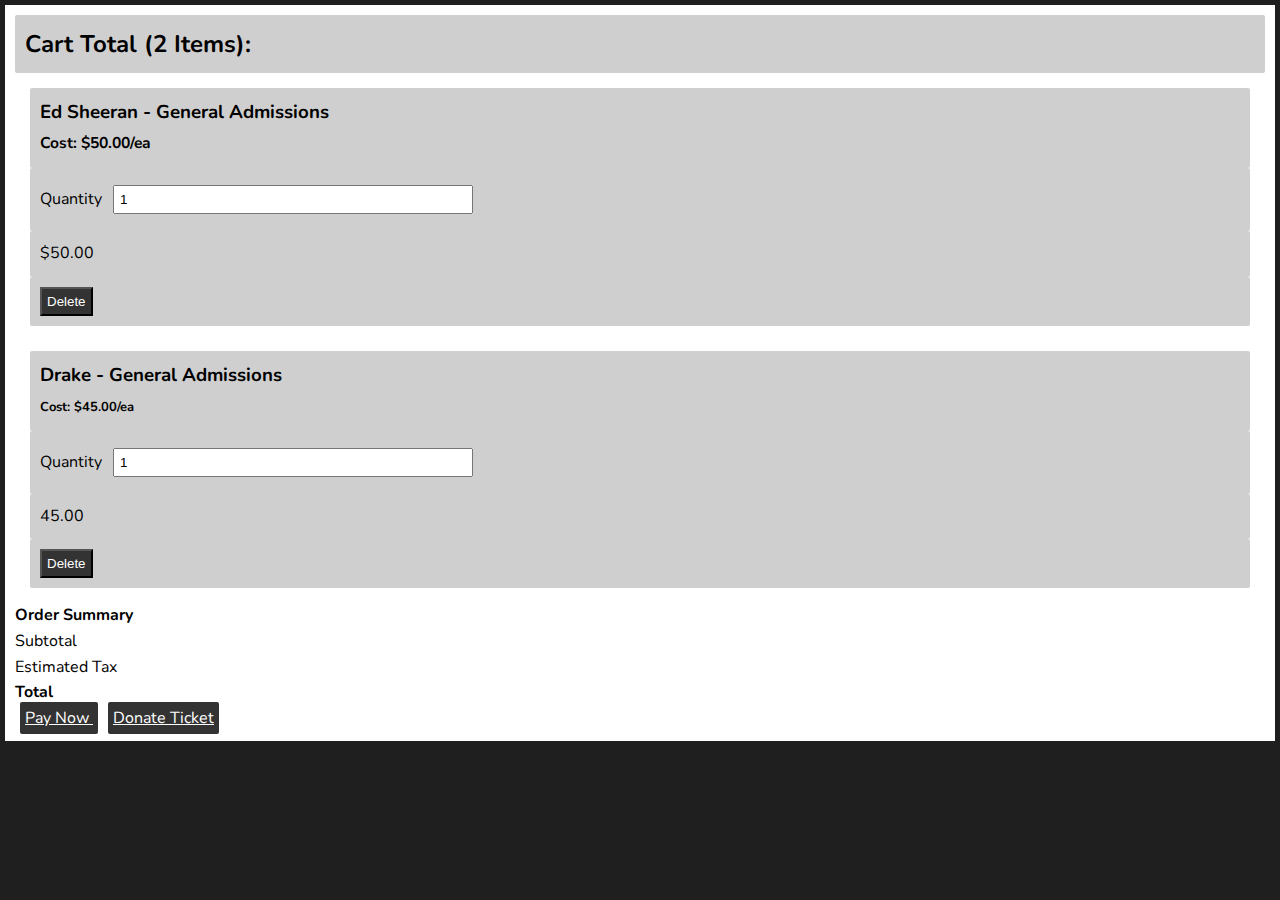
<file: index.html>
<!doctype html>
<html lang="en">

  <head>
    <!-- Required meta tags -->
    <meta charset="utf-8">
    <meta name="viewport" content="width=device-width, initial-scale=1, shrink-to-fit=no">

    <link rel="stylesheet" href="style.css">
    <script src="https://cdnjs.cloudflare.com/ajax/libs/jquery/3.2.1/jquery.min.js"></script>

    <title>Dynamically change your shopping cart total</title>
  </head>

  <body>
    <section class="container">

          <article class="top-line">
            <h2>Cart Total (2 Items): <strong class="cart-total"></strong></h2>
          </article>
          <section>
          <div>
          <article>
              <h3>Ed Sheeran - General Admissions<br>
                <small>Cost: $50.00/ea</small>
              </h3>
            </article>

            <div class="product-price" style= display:none;>50</div>

            <article class="pass-quantity">
              <label for="pass-quantity" class="pass-quantity">Quantity</label>
              <input class="form-control" type="number" value="1" min="1">
            </article>

            <article class="product-line-price">
              <span class="product-line-price">$50.00
              </span>
            </article>

            <article class="remove-item">
              <button class="remove-product">
                Delete
              </button>
            </article>

          </div>
        </section>

          <section class="item">
          <div>
            <article>
              <h3>Drake - General Admissions<br><small><small>Cost: $45.00/ea</small></small></h3>
            </article>

            <div class="product-price" style="display:none;">45.00</div>

            <article class="pass-quantity">
              <label for="pass-quantity" class="pass-quantity">Quantity</label>
              <input class="form-control" type="number" value="1" min="1">
            </article>

            <article class="product-line-price">
              <span class="product-line-price">45.00</span>
            </article>

            <article class="remove-item">
              <button class="remove-product">
                Delete
              </button>
            </article>
          </div>
        </section>

        <div class="totals">
          <div>
            <div>
              <p><strong>Order Summary</strong></p>
            </div>
            <div class="totals-item">
              <p>Subtotal</p>
              <p class="totals-value" id="cart-subtotal"></p>
            </div>
            <div class="totals-item">
              <p class="text-uppercase">Estimated Tax</p>
              <p class="totals-value" id="cart-tax"></p>
            </div>
            <div class="totals-item totals-item-total">
              <p><strong>Total</strong></p>
              <p class="totals-value cart-total"></p>
            </div>
          </div class="pay">
          <a href="data.html" class="btn btn-pay">Pay Now <span class="totals-value cart-total"></span></a>
          <a href="data.html" class="btn btn-pay">Donate Ticket <span class="totals-value cart-total"></span></a>
        </div>

      </div>
    </div><!-- container -->

    <script>
      $(document).ready(function() {

        /* Set rates + misc */
        var taxRate = 0.05;
        var fadeTime = 300;

        $('.pass-quantity input').change(function() {
          updateQuantity(this);
        });

        $('.remove-item button').click(function() {
          removeItem(this);
        });


        /* Recalculate cart */
        function recalculateCart() {
          var subtotal = 0;

          /* Sum up row totals */
          $('.item').each(function() {
            subtotal += parseFloat($(this).children('.product-line-price').text());
          });

          /* Calculate totals */
          var tax = subtotal * taxRate;
          var total = subtotal + tax;

          /* Update totals display */
          $('.totals-value').fadeOut(fadeTime, function() {
            $('#cart-subtotal').html(subtotal.toFixed(2));
            $('#cart-tax').html(tax.toFixed(2));
            $('.cart-total').html(total.toFixed(2));
            if (total == 0) {
              $('.checkout').fadeOut(fadeTime);
            } else {
              $('.checkout').fadeIn(fadeTime);
            }
            $('.totals-value').fadeIn(fadeTime);
          });
        }

        /* Update quantity */
        function updateQuantity(quantityInput) {
          /* Calculate line price */
          var productRow = $(quantityInput).parent().parent();
          var price = parseFloat(productRow.children('.product-price').text());
          var quantity = $(quantityInput).val();
          var linePrice = price * quantity;

          /* Update line price display and recalc cart totals */
          productRow.children('.product-line-price').each(function() {
            $(this).fadeOut(fadeTime, function() {
              $(this).text(linePrice.toFixed(2));
              recalculateCart();
              $(this).fadeIn(fadeTime);
            });
          });
        }

        /* Remove item from cart */
        function removeItem(removeButton) {
          /* Remove row from DOM and recalc cart total */
          var productRow = $(removeButton).parent().parent();
          productRow.slideUp(fadeTime, function() {
            productRow.remove();
            recalculateCart();
          });
        }

      });

    </script>
  </body>

</html>
</file>
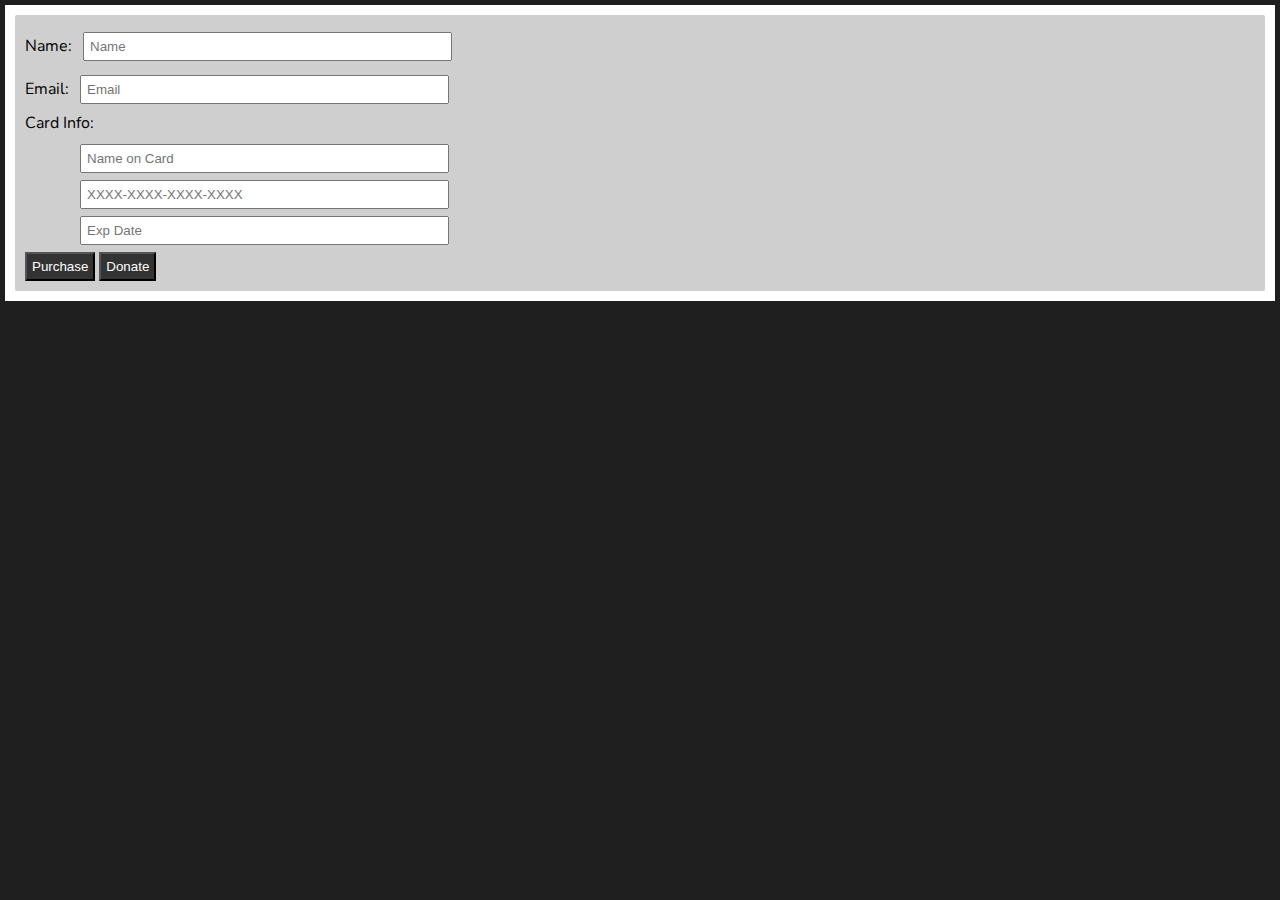
<file: data.html>
<!DOCTYPE html>
<head>
  <meta charset="UTF-8" />
  <meta name="viewport" content="width=device-width, initial-scale=1.0" />
  <title>ticketmaster</title>
  <link rel="stylesheet" href="./style.css" />
<section>
</article>

<article>
  <span class=" ticket-group">
    <label>Name: </label>
     <input type="text" class="form-control" id="your-name" placeholder="Name" />
  </span> 

  <span class=" ticket-group">
      <label>Email: </label>
      <input type="text" class="form-control" id="email" placeholder="Email" />
  </span>

  <span class=" ticket-group">
      <label>Card Info:  </label>
      <input type="text" class="form-control" id="card-info" placeholder="Name on Card" />
      <input type="text" class="form-control" id="card-info" placeholder="XXXX-XXXX-XXXX-XXXX" />
      <input type="text" class="form-control" id="card-info" placeholder="Exp Date" />
  </span>

  <button type="submit" value="Submit" class="purchase-btn">Purchase</button>
  <button type="donate" value="Donate" class="donate-btn">Donate</button>
</article>

</section>
</file>
<file: style.css>
@import url('https://fonts.googleapis.com/css?family=Nunito:400,700&display=swap');

*,
*::after,
*::before {
  margin: 0;
  padding: 0;
  box-sizing: border-box;
}

html {
    --primary-color:#e74c3c;
    --secondary-color:#222;
    --tertiary-color:#333;
    --light-color: #fff;
    scroll-behavior: smooth; 
}

body {
    background-color: #1f1f1f;
    font-family: 'Nunito', sans-serif;
    font-size: 1rem;
    color: var(--light-color);
    line-height: 1.6;
}

.ticket-group {
  display: block;
}

#card-info {
  display: block;
  margin-left: 55px;
} 

.form-control {
  padding: 5px;
  width: 30%;
  margin:7px;
}

button {
  padding:5px;
  background-color:#333 ;
  color:white;
  
}


#adult-quantity {
  width: 3%;
  font-weight:500;
  font-family: 'Lucida Sans', 'Lucida Sans Regular', 'Lucida Grande', 'Lucida Sans Unicode', Geneva, Verdana, sans-serif;
}

section {
  background-color: white;
  color: black;
  margin: 5px;
  padding:10px;
  

}
article {
  padding:10px;
  background-color: rgb(207, 207, 207);
  border-radius: 2px;
}

.top-line {
  margin-bottom:5px;
}



.btn {
  background-color: #333;
  color: white;
  padding: 5px;
  border-radius: 2px;
  margin: 5px;
}
</file>
